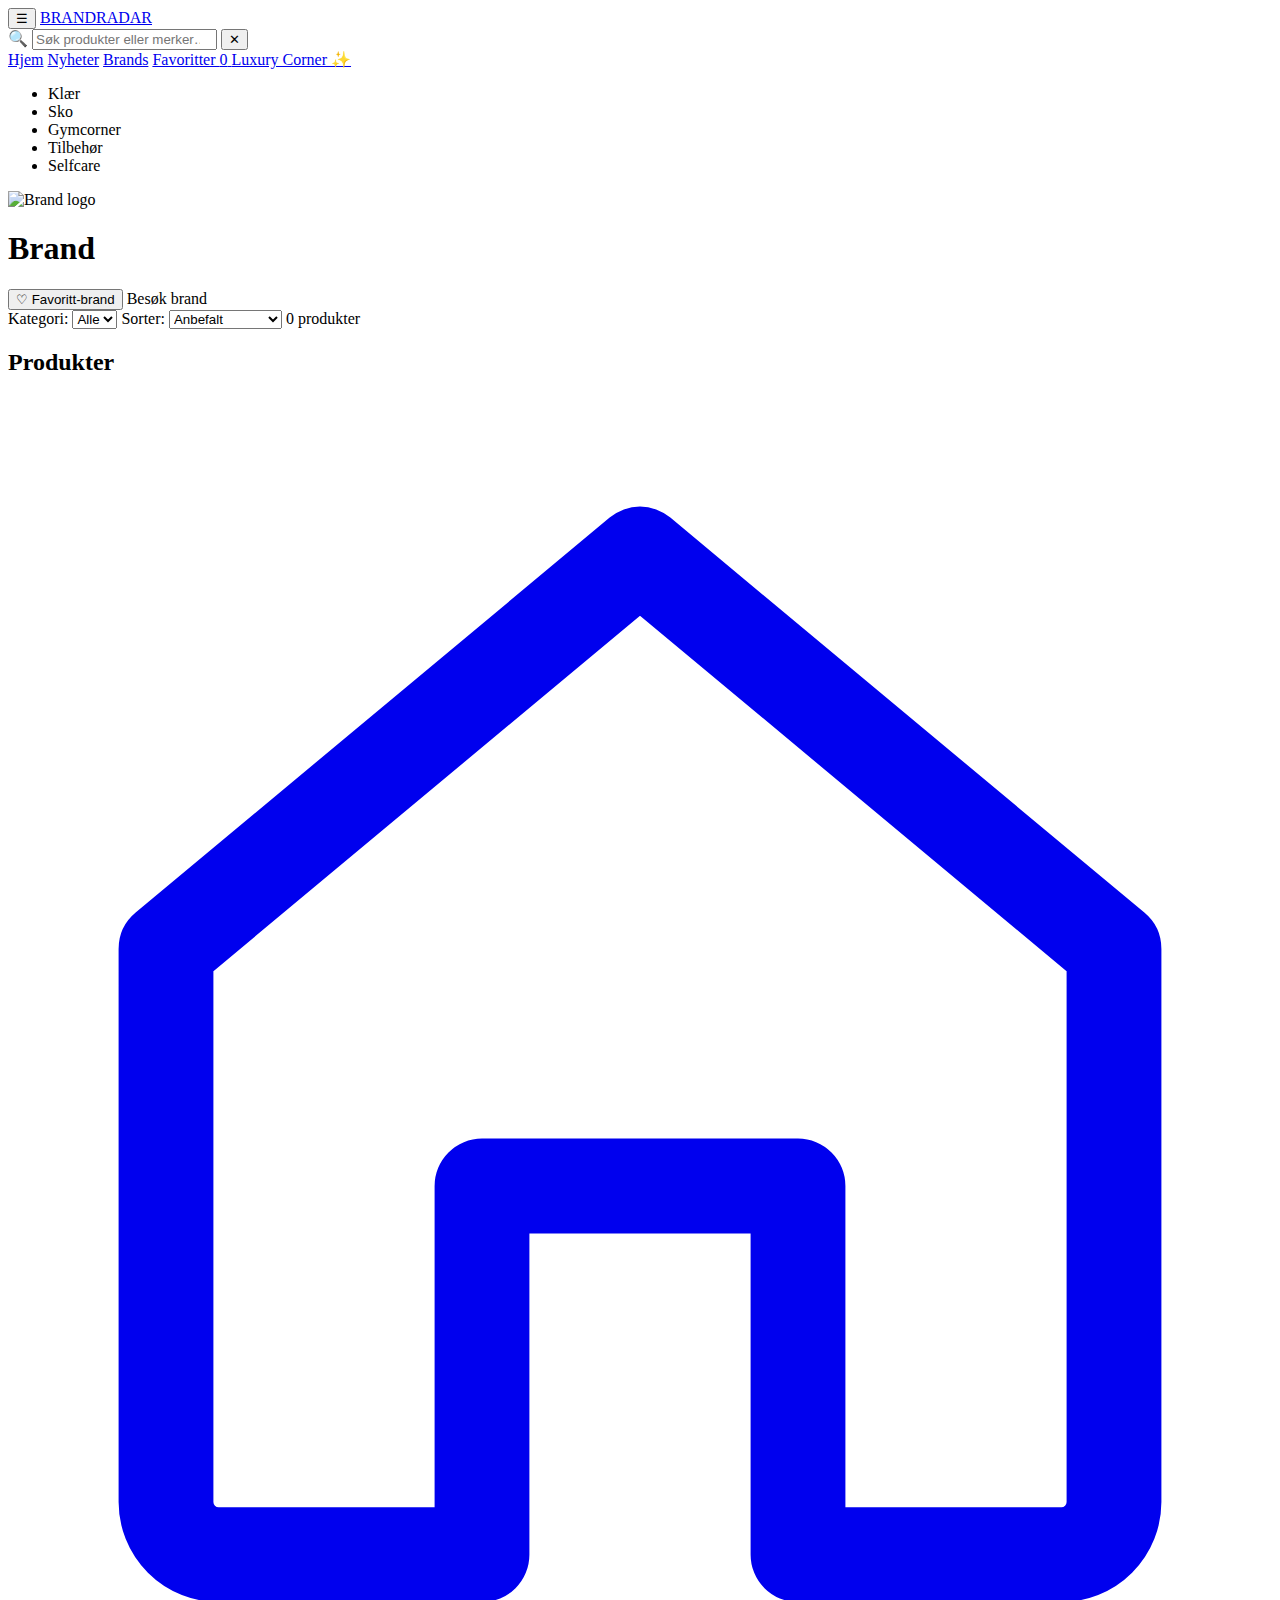
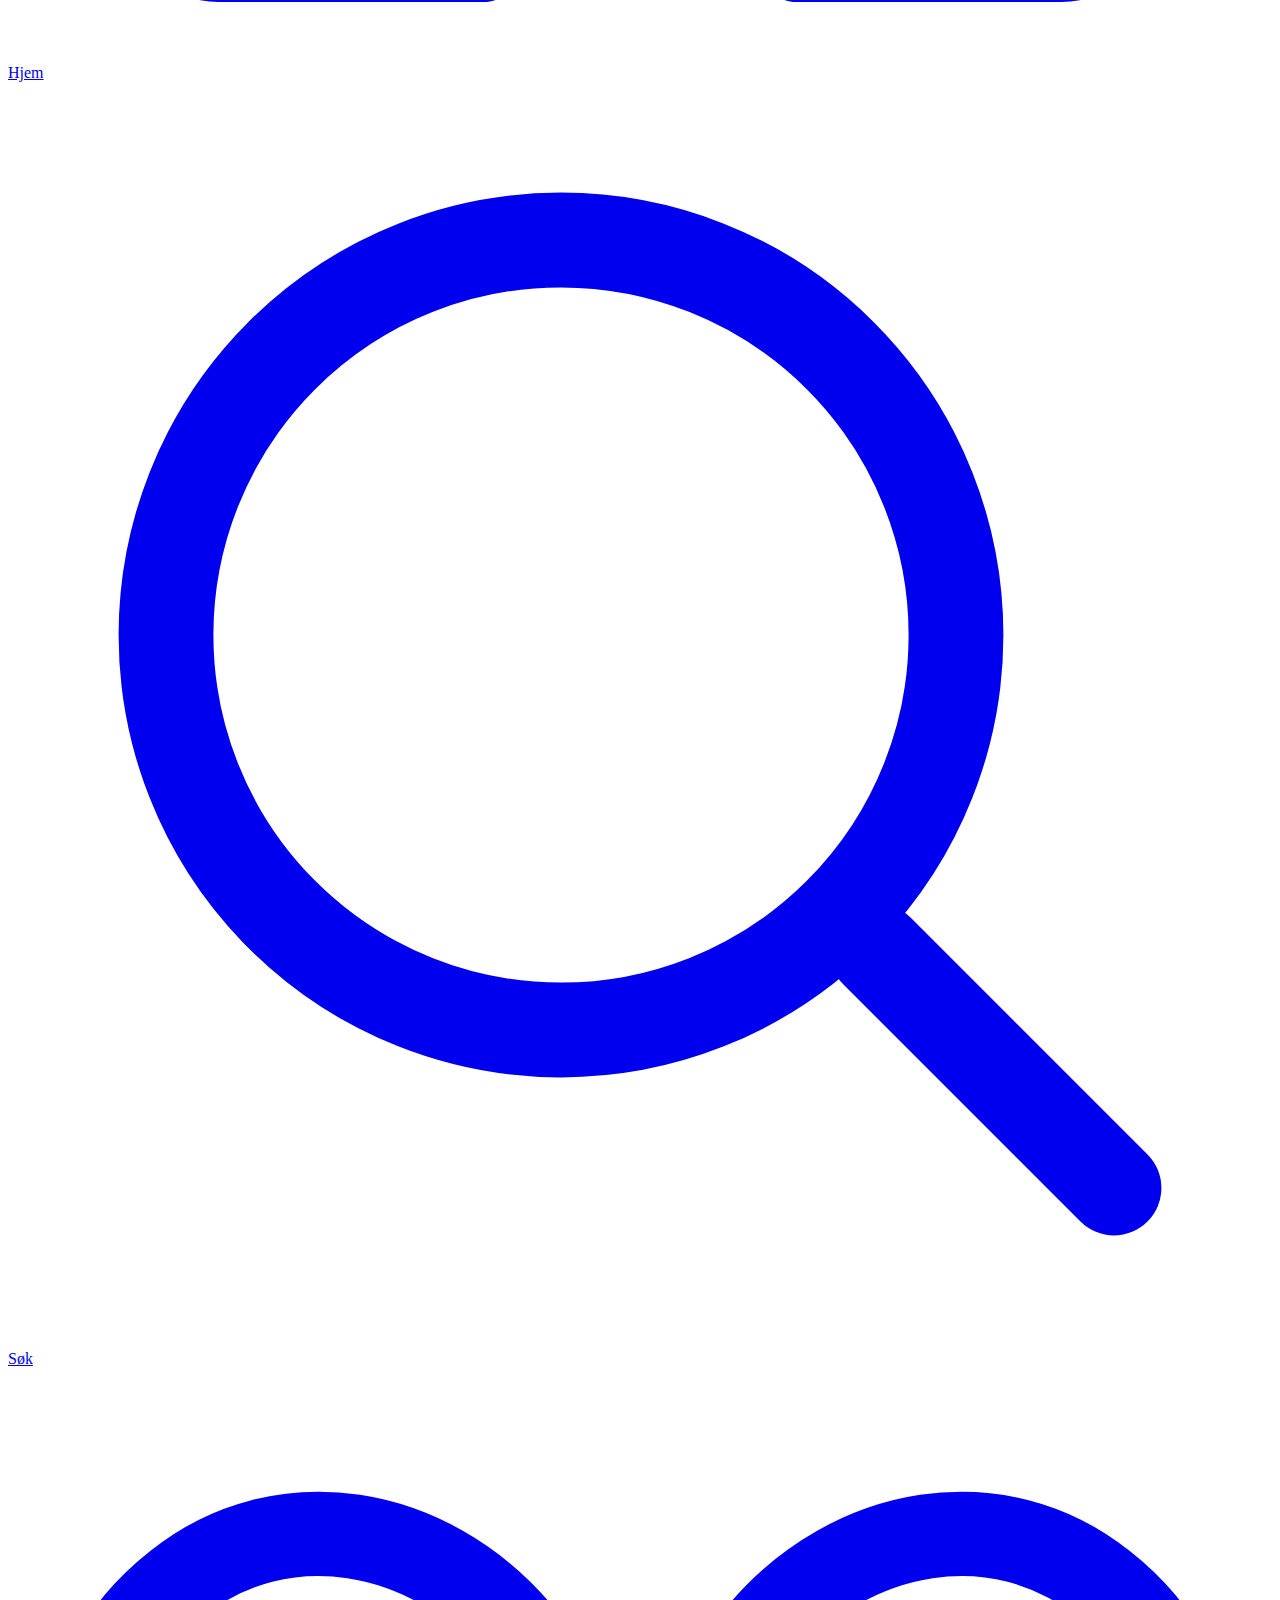
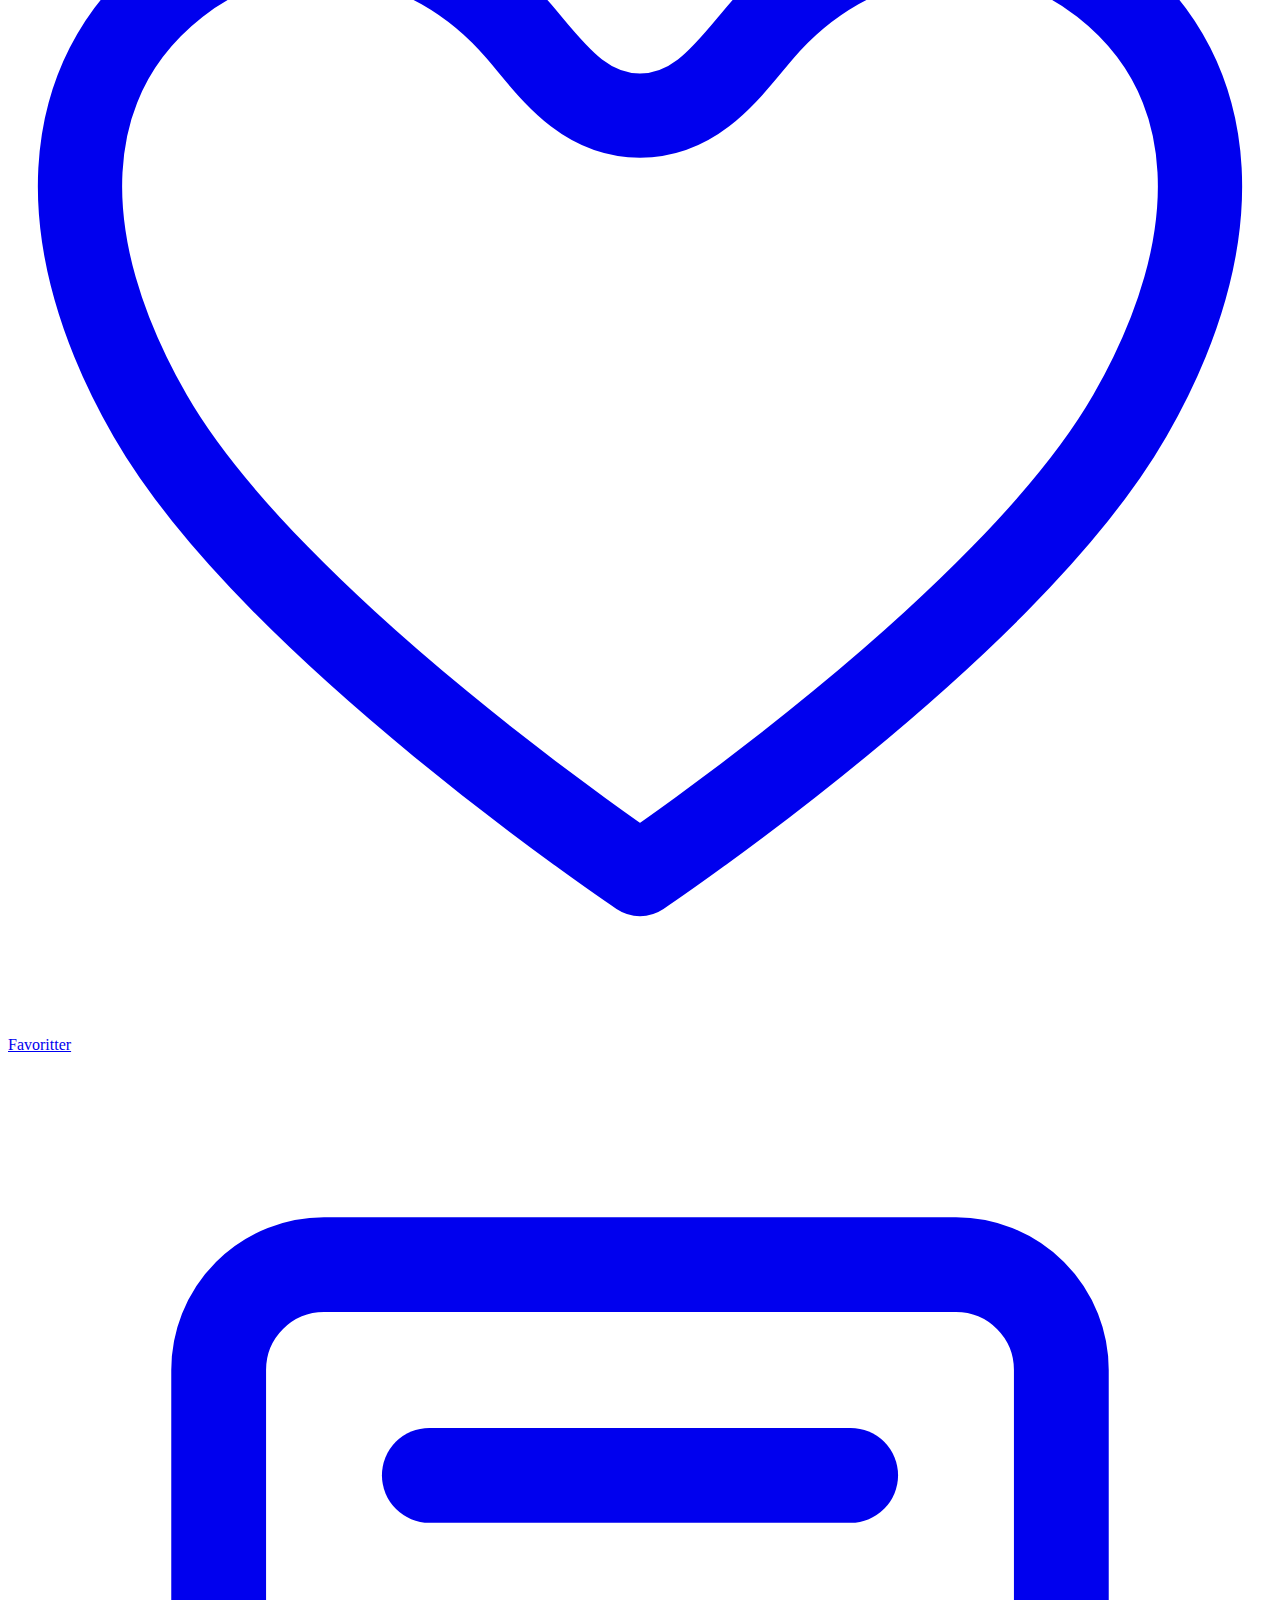
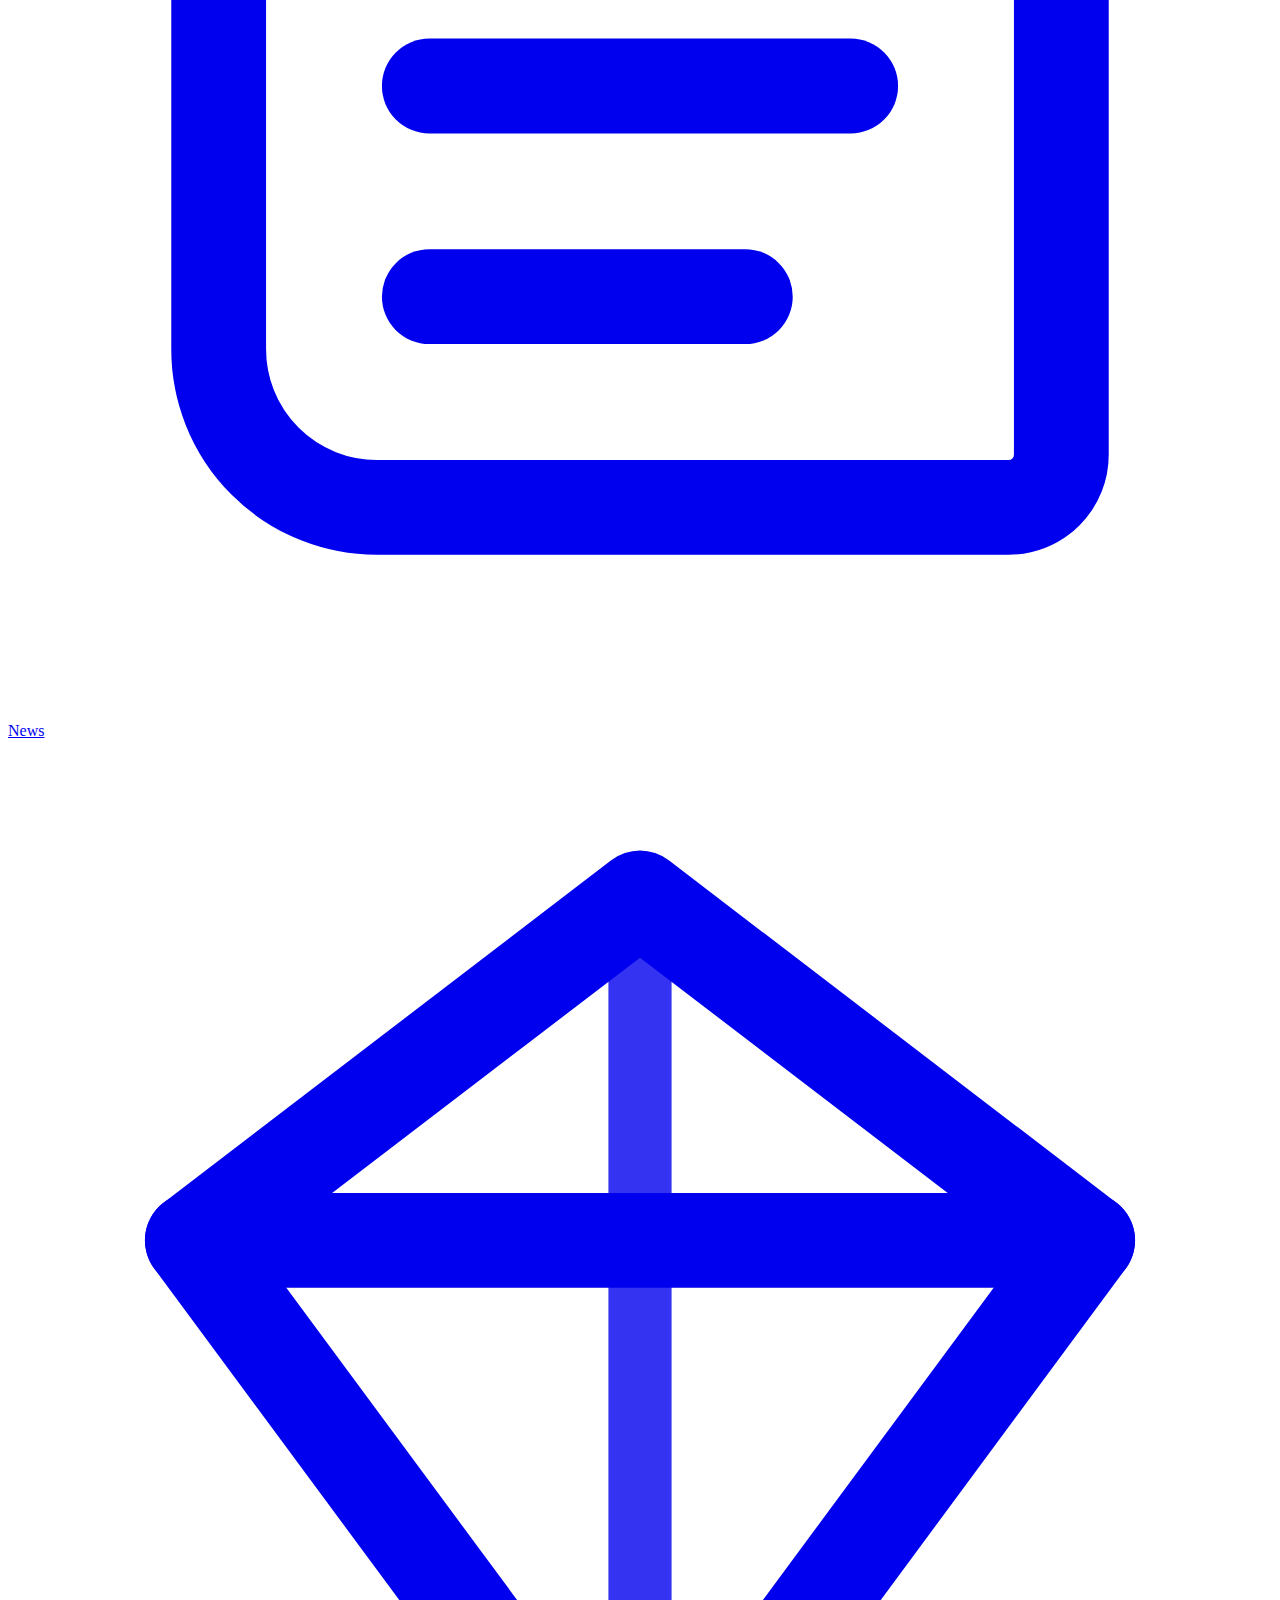
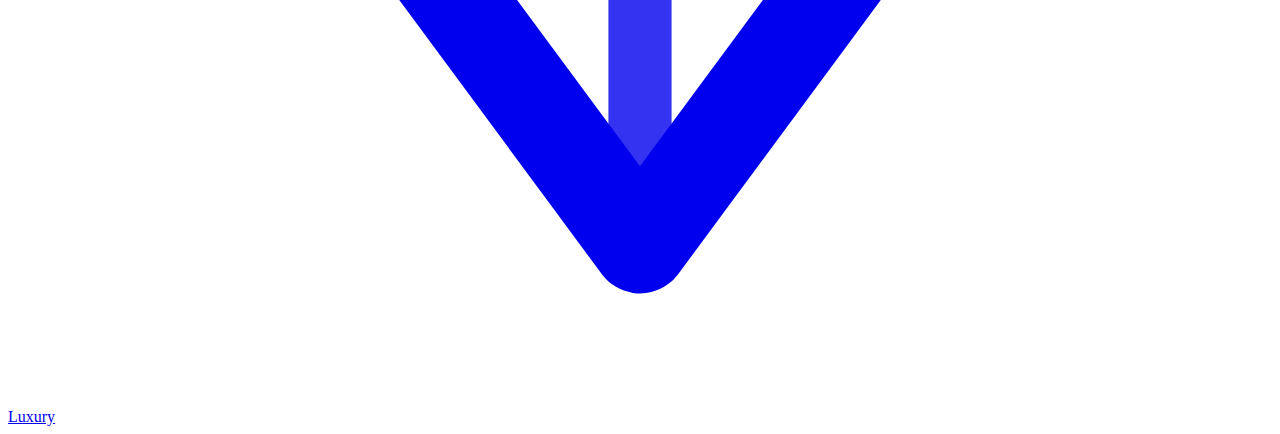
<file: brand-page.html>
<!DOCTYPE html>
<html lang="no">
<head>
  <meta charset="UTF-8">
  <meta name="viewport" content="width=device-width, initial-scale=1.0">
  <title id="page-title">Brand – BrandRadar</title>
  <link rel="stylesheet" href="style.css">
  <link rel="stylesheet" href="assets/css/responsive/mobile.css">


</head>

<body>

<header class="main-header">
  <div class="nav-container">
    <button class="mobile-menu-btn" type="button" aria-label="Åpne meny" aria-controls="mobileDrawer" aria-expanded="false">
  ☰
</button>

    <a href="index.html" class="logo">BRANDRADAR</a>

    <div class="search-box" id="site-search">
  <span class="search-icon" aria-hidden="true">🔍</span>

  <input
    id="search-input"
    type="search"
    placeholder="Søk produkter eller merker…"
    autocomplete="off"
    spellcheck="false"
    aria-label="Søk"
  />

  <button class="search-clear" type="button" aria-label="Tøm søk">✕</button>

  <div class="search-dropdown" id="search-dropdown" hidden>
    <div class="search-section" data-section="products">
      <p class="search-section-title">Produkter</p>
      <div class="search-results" id="search-results-products"></div>
    </div>

    <div class="search-section" data-section="brands">
      <p class="search-section-title">Brands</p>
      <div class="search-results" id="search-results-brands"></div>
    </div>
  </div>
</div>


     <!-- Toppmeny -->
   <nav class="top-links">
  <a href="index.html">Hjem</a>
  <a href="news.html">Nyheter</a>
  <a href="brands.html">Brands</a>
  <a href="favoritter.html" class="favorites-link">
  Favoritter <span id="favorites-count">0</span>
</a>
     <a href="luxury.html" class="luxury-link">Luxury Corner ✨</a>
</nav>
  </div>

  <ul class="category-bar">
    <li class="category-item" data-category="Clothing">Klær</li>
    <li class="category-item" data-category="Shoes">Sko</li>
    <li class="category-item" data-category="Gymcorner">Gymcorner</li>
    <li class="category-item" data-category="Accessories">Tilbehør</li>
    <li class="category-item" data-category="Selfcare">Selfcare</li>
  </ul>
</header>

  <div class="mobile-overlay" id="mobileOverlay" hidden></div>

<nav class="mobile-drawer" id="mobileDrawer" aria-label="Mobilmeny" hidden>
  <div class="mobile-drawer-header">
    <p class="mobile-drawer-title">Meny</p>
    <button class="mobile-drawer-close" type="button" aria-label="Lukk meny">✕</button>
  </div>

  <div class="mobile-drawer-section">
    <a href="index.html">Hjem</a>
    <a href="news.html">Nyheter</a>
    <a href="brands.html">Brands</a>
    <a href="favoritter.html">Favoritter</a>
    <a href="luxury.html">Luxury Corner ✨</a>
  </div>

  <div class="mobile-drawer-section">
    <p class="mobile-drawer-subtitle">Kategorier</p>
    <a href="category.html?category=Clothing">Klær</a>
    <a href="category.html?category=Shoes">Sko</a>
    <a href="category.html?category=Gymcorner">Gymcorner</a>
    <a href="category.html?category=Accessories">Tilbehør</a>
    <a href="category.html?category=Selfcare">Selfcare</a>
  </div>
</nav>


<nav class="mega-menu"></nav>

<!-- ✅ Brand Info – eneste hero seksjon som skal være her -->
<section class="brand-info-card">
  <div class="brand-info-left">
    <img id="brand-logo" alt="Brand logo">
  </div>

  <div class="brand-info-right">
    <h1 id="brand-title">Brand</h1>
    <p id="brand-description"></p>

    <div class="brand-buttons">
      <button id="favorite-brand-btn" class="brand-btn-outline">♡ Favoritt-brand</button>
      <a id="brand-site-btn" class="brand-btn" target="_blank">Besøk brand</a>
    </div>
  </div>
</section>

<!-- ✅ Filter + Sort Bar -->
<div class="brand-filter-bar">
  <label>Kategori:</label>
  <select id="category-filter">
    <option value="all">Alle</option>
  </select>

  <label>Sorter:</label>
  <select id="sort-select">
    <option value="featured">Anbefalt</option>
    <option value="price-asc">Pris: lav → høy</option>
    <option value="price-desc">Pris: høy → lav</option>
    <option value="rating-desc">Best vurdert</option>
  </select>

  <span class="result-count">0 produkter</span>
</div>

<!-- ✅ Produkt Grid -->
<section class="category-products">
  <h2>Produkter</h2>
  <div class="product-grid"></div>
  <p class="empty-message" style="display:none;">Ingen produkter funnet</p>
</section>

<script src="offers-engine.js"></script>
<script src="favorites-core.js"></script>
<script src="script-favorites.js"></script>
<script src="script.js"></script>
<script src="search.js"></script>
<script src="brand-page.js"></script>

<nav class="m-bottom-nav" aria-label="Bunnmeny">
  <a class="m-nav-item" href="index.html" data-route="index" aria-label="Hjem">
    <svg class="m-ico" viewBox="0 0 24 24" fill="none" aria-hidden="true">
      <path d="M3 10.5L12 3l9 7.5V21a1 1 0 0 1-1 1h-5v-7H9v7H4a1 1 0 0 1-1-1V10.5Z" stroke="currentColor" stroke-width="1.8" stroke-linejoin="round"/>
    </svg>
    <span class="m-txt">Hjem</span>
  </a>

  <a class="m-nav-item" href="search-mobile.html" data-route="search" aria-label="Søk">
    <svg class="m-ico" viewBox="0 0 24 24" fill="none" aria-hidden="true">
      <path d="M10.5 18a7.5 7.5 0 1 1 0-15 7.5 7.5 0 0 1 0 15Z" stroke="currentColor" stroke-width="1.8"/>
      <path d="M16.5 16.5 21 21" stroke="currentColor" stroke-width="1.8" stroke-linecap="round"/>
    </svg>
    <span class="m-txt">Søk</span>
  </a>

  <a class="m-nav-item" href="favoritter.html" data-route="favoritter" aria-label="Favoritter">
    <svg class="m-ico" viewBox="0 0 24 24" fill="none" aria-hidden="true">
      <path d="M12 21s-7-4.7-9.3-8.7C.8 9 .9 5.9 3.2 4.1 5.2 2.5 8 3 9.7 5c.6.7 1.2 1.6 2.3 1.6S13.7 5.7 14.3 5C16 3 18.8 2.5 20.8 4.1c2.3 1.8 2.4 4.9.5 8.2C19 16.3 12 21 12 21Z"
            stroke="currentColor" stroke-width="1.6" stroke-linejoin="round"/>
    </svg>
    <span class="m-txt">Favoritter</span>
  </a>

  <a class="m-nav-item" href="news.html" data-route="news" aria-label="Nyheter">
  <svg class="m-ico" viewBox="0 0 24 24" fill="none" aria-hidden="true">
    <path d="M6 4h12a2 2 0 0 1 2 2v13a1 1 0 0 1-1 1H7a3 3 0 0 1-3-3V6a2 2 0 0 1 2-2Z" stroke="currentColor" stroke-width="1.8" stroke-linejoin="round"/>
    <path d="M8 8h8" stroke="currentColor" stroke-width="1.8" stroke-linecap="round"/>
    <path d="M8 12h8" stroke="currentColor" stroke-width="1.8" stroke-linecap="round"/>
    <path d="M8 16h6" stroke="currentColor" stroke-width="1.8" stroke-linecap="round"/>
  </svg>
  <span class="m-txt">News</span>
</a>

  <a class="m-nav-item m-lux" href="luxury.html" data-route="luxury" aria-label="Luxury">
    <svg class="m-ico" viewBox="0 0 24 24" fill="none" aria-hidden="true">
      <path d="M12 3 3.5 9.5 12 21 20.5 9.5 12 3Z" stroke="currentColor" stroke-width="1.8" stroke-linejoin="round"/>
      <path d="M3.5 9.5h17" stroke="currentColor" stroke-width="1.8" stroke-linecap="round"/>
      <path d="M12 3v18" stroke="currentColor" stroke-width="1.2" opacity=".8" stroke-linecap="round"/>
    </svg>
    <span class="m-txt">Luxury</span>
  </a>
</nav>

</body>
</html>
</file>
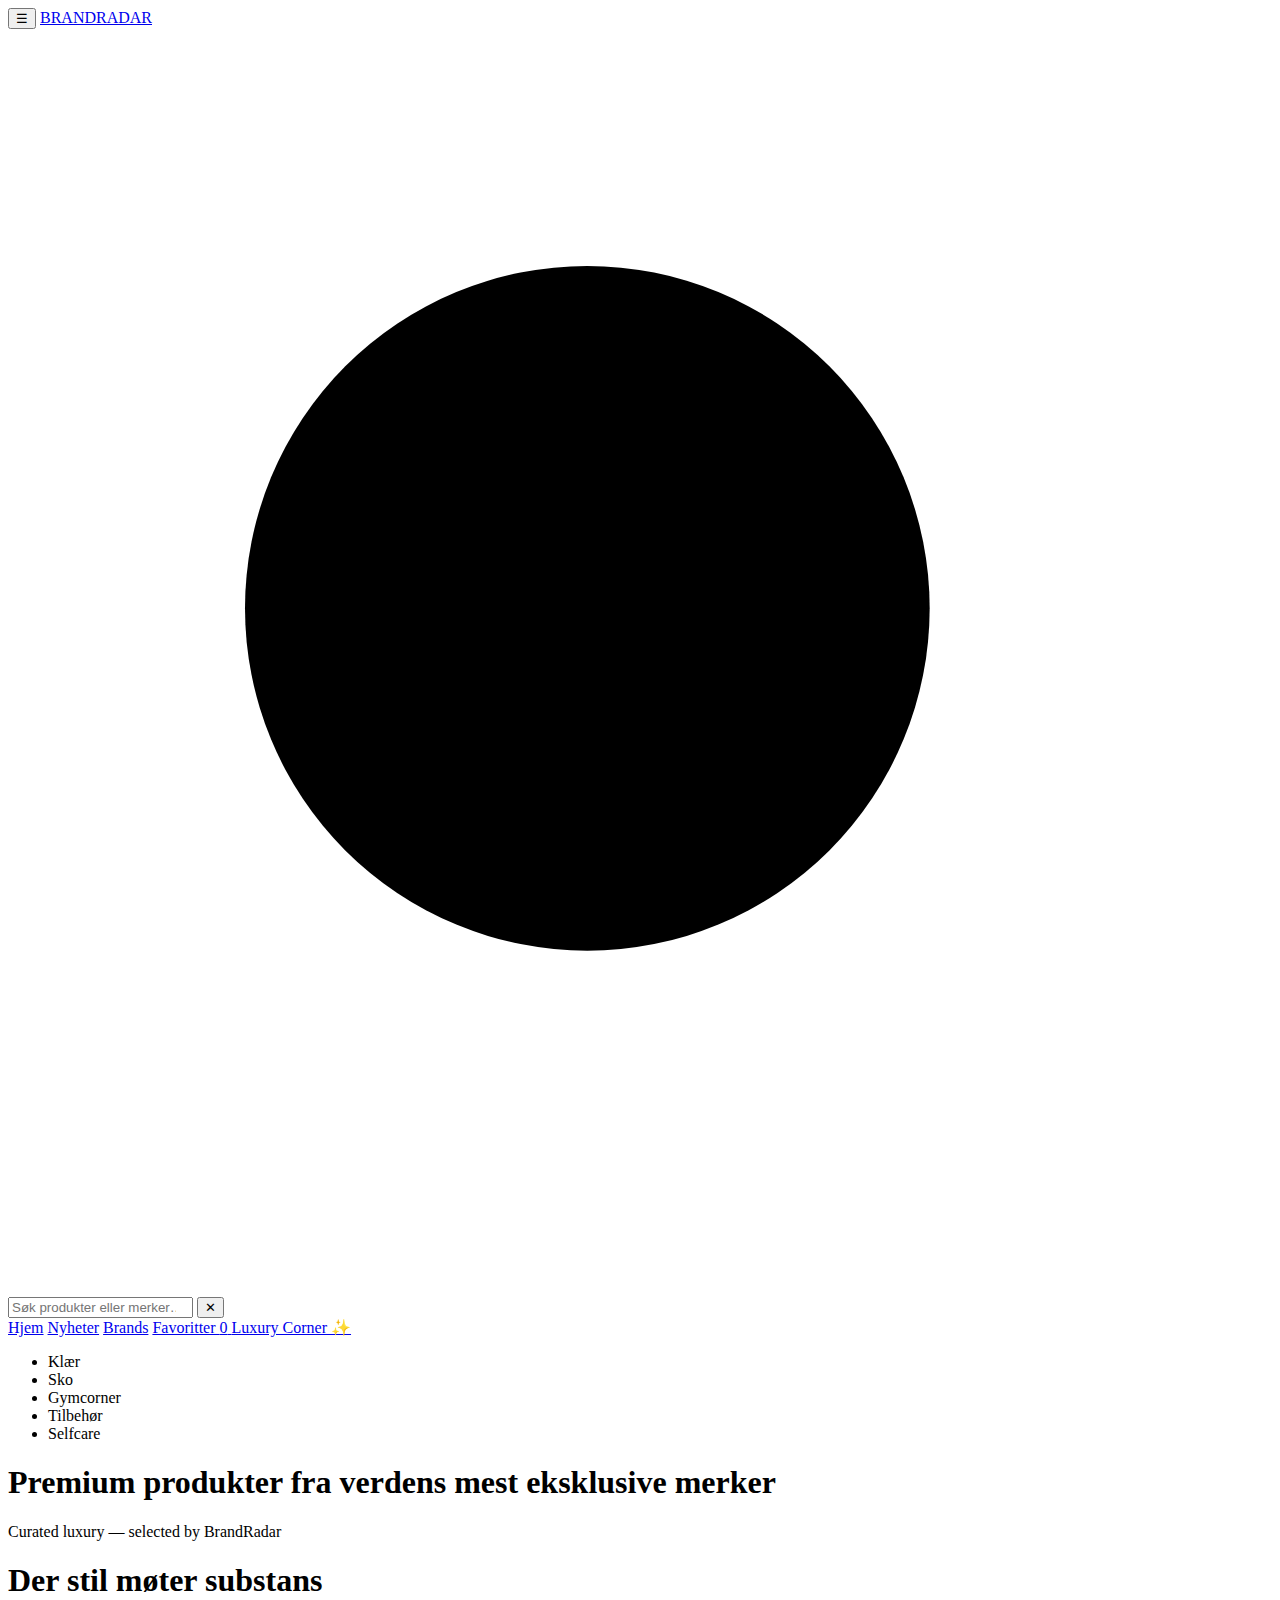
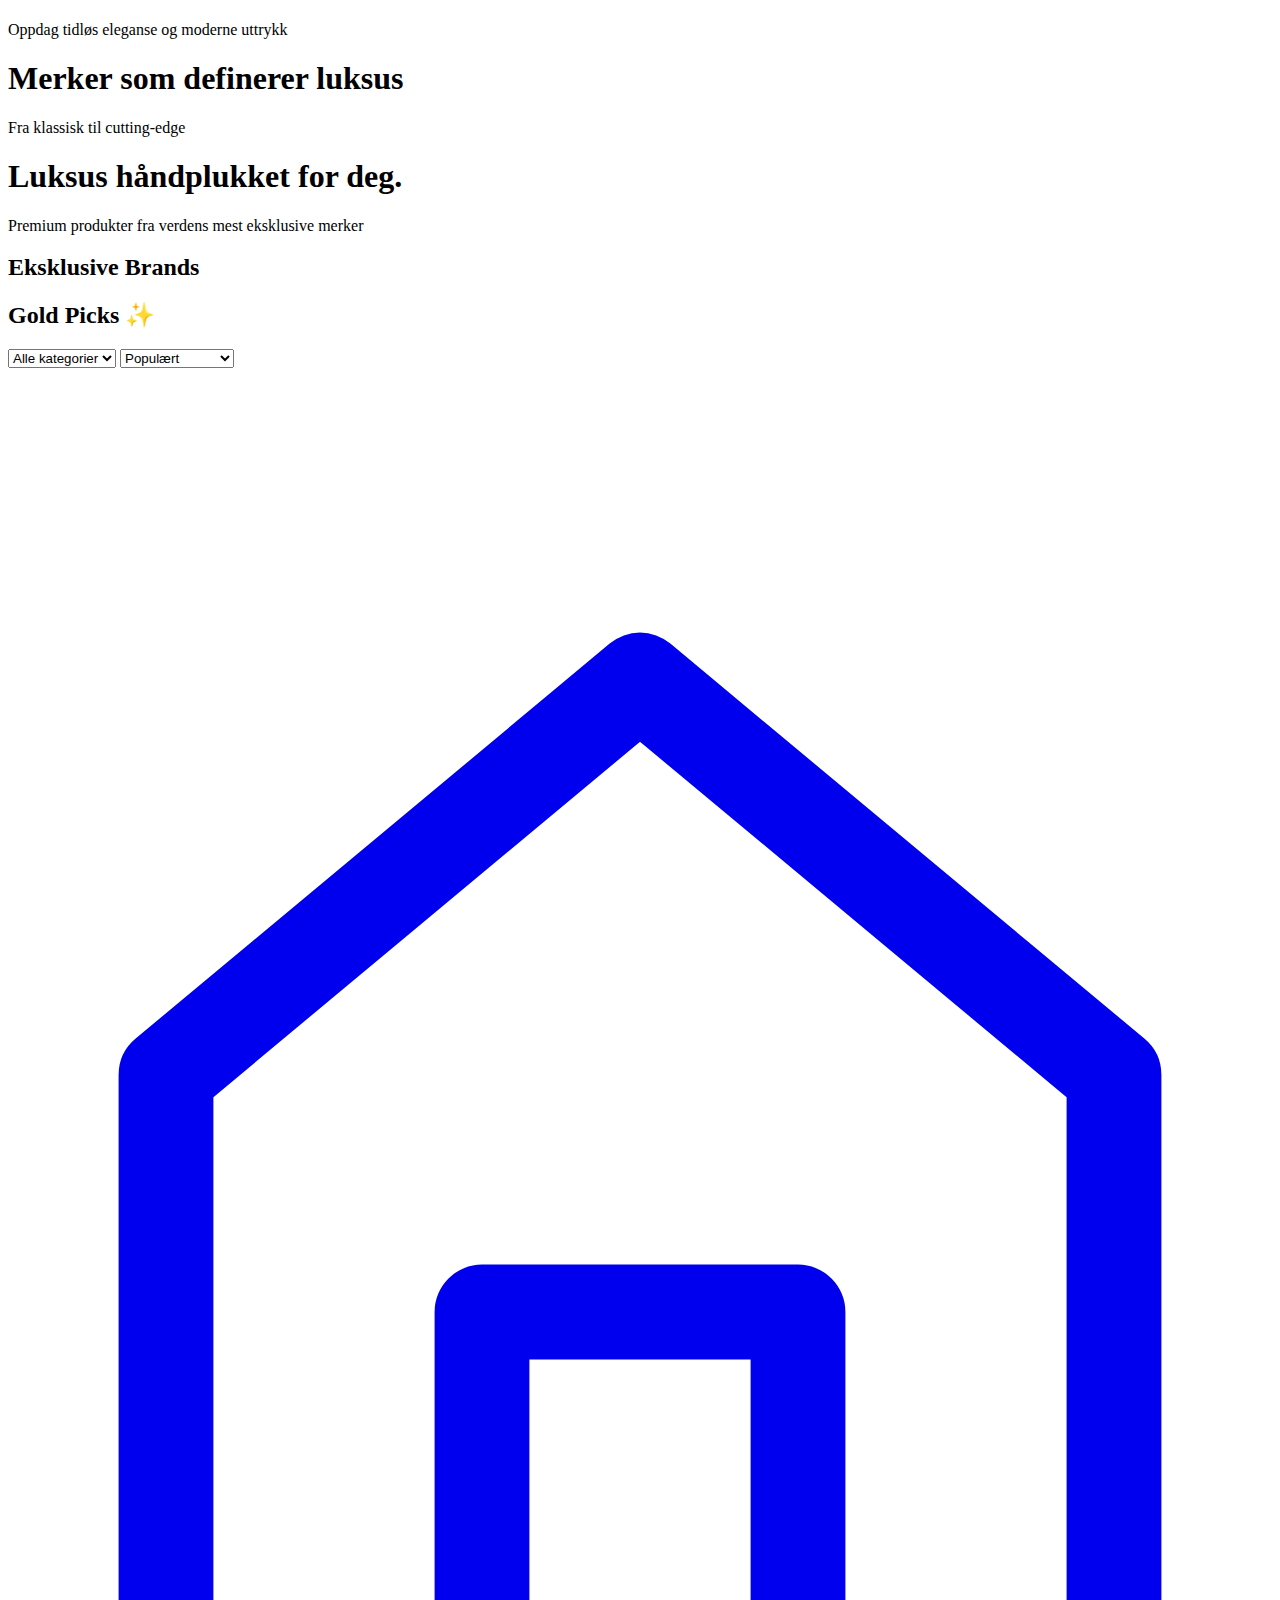
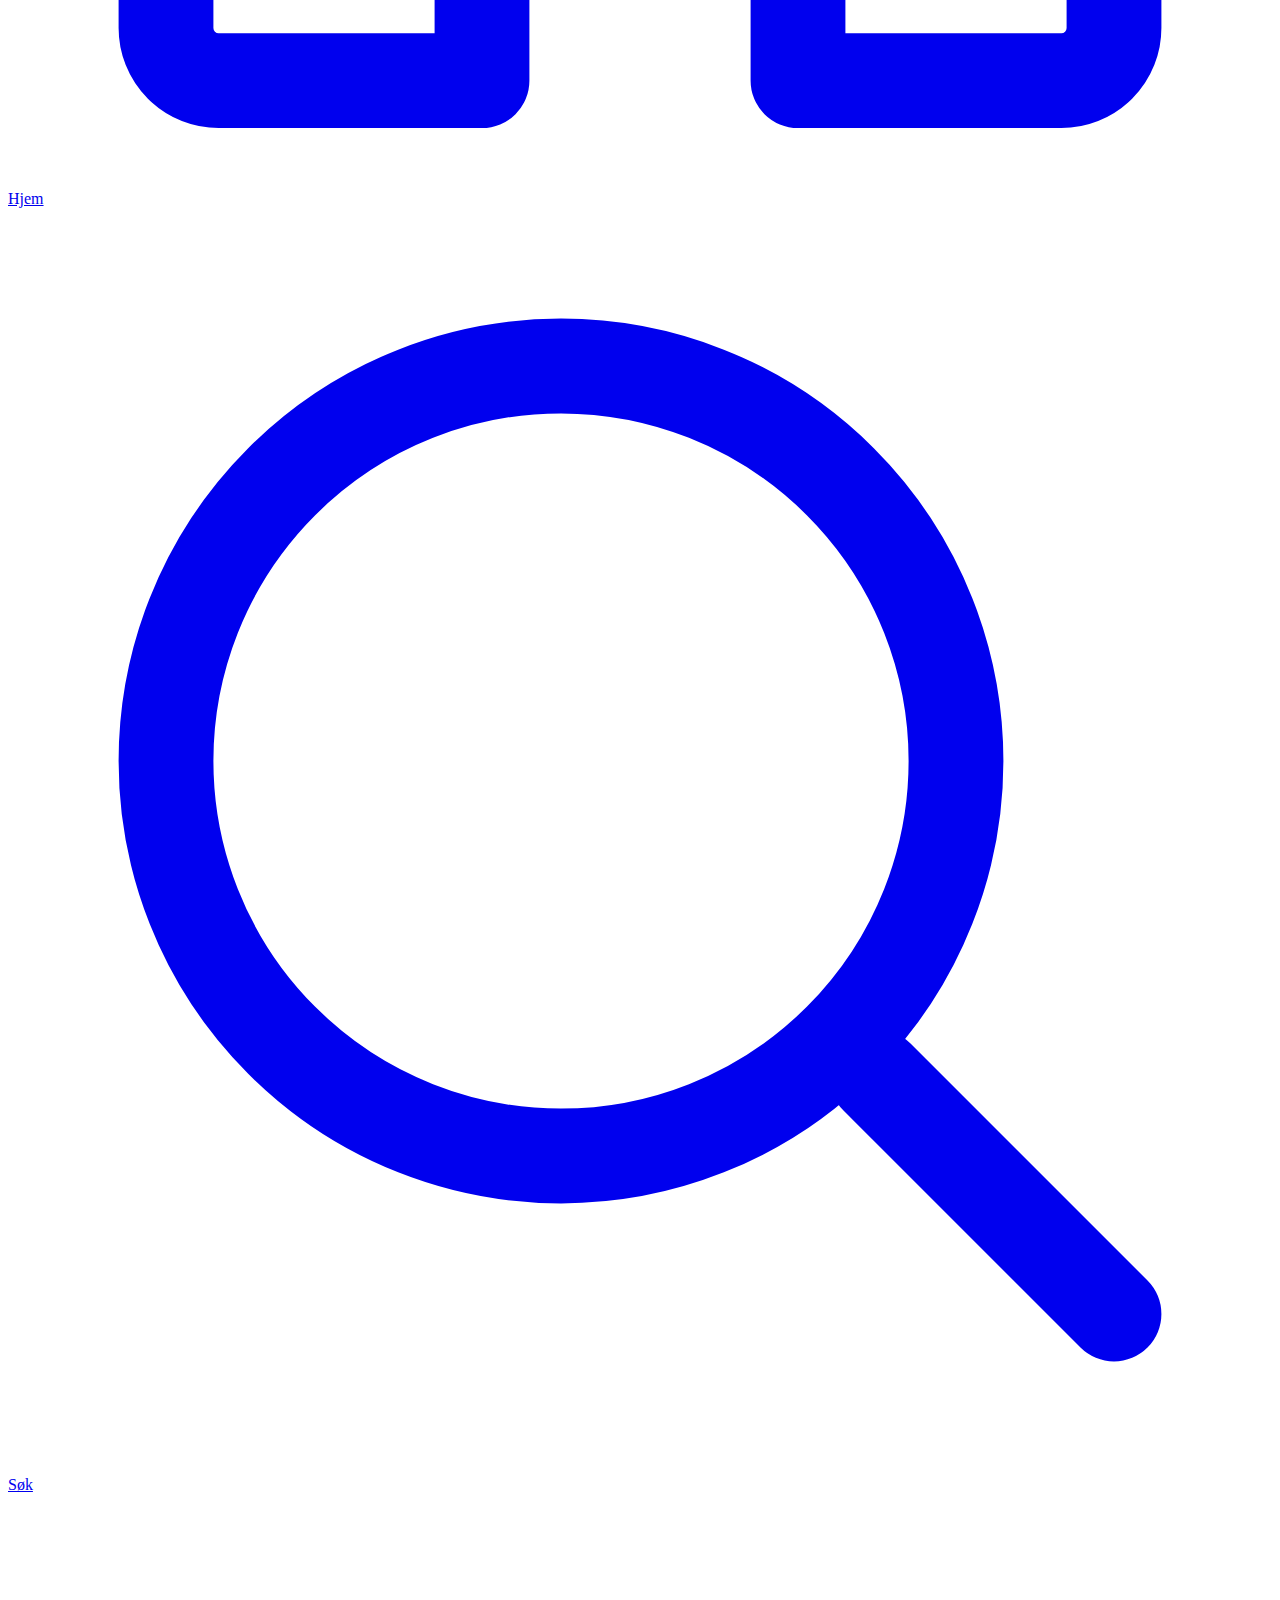
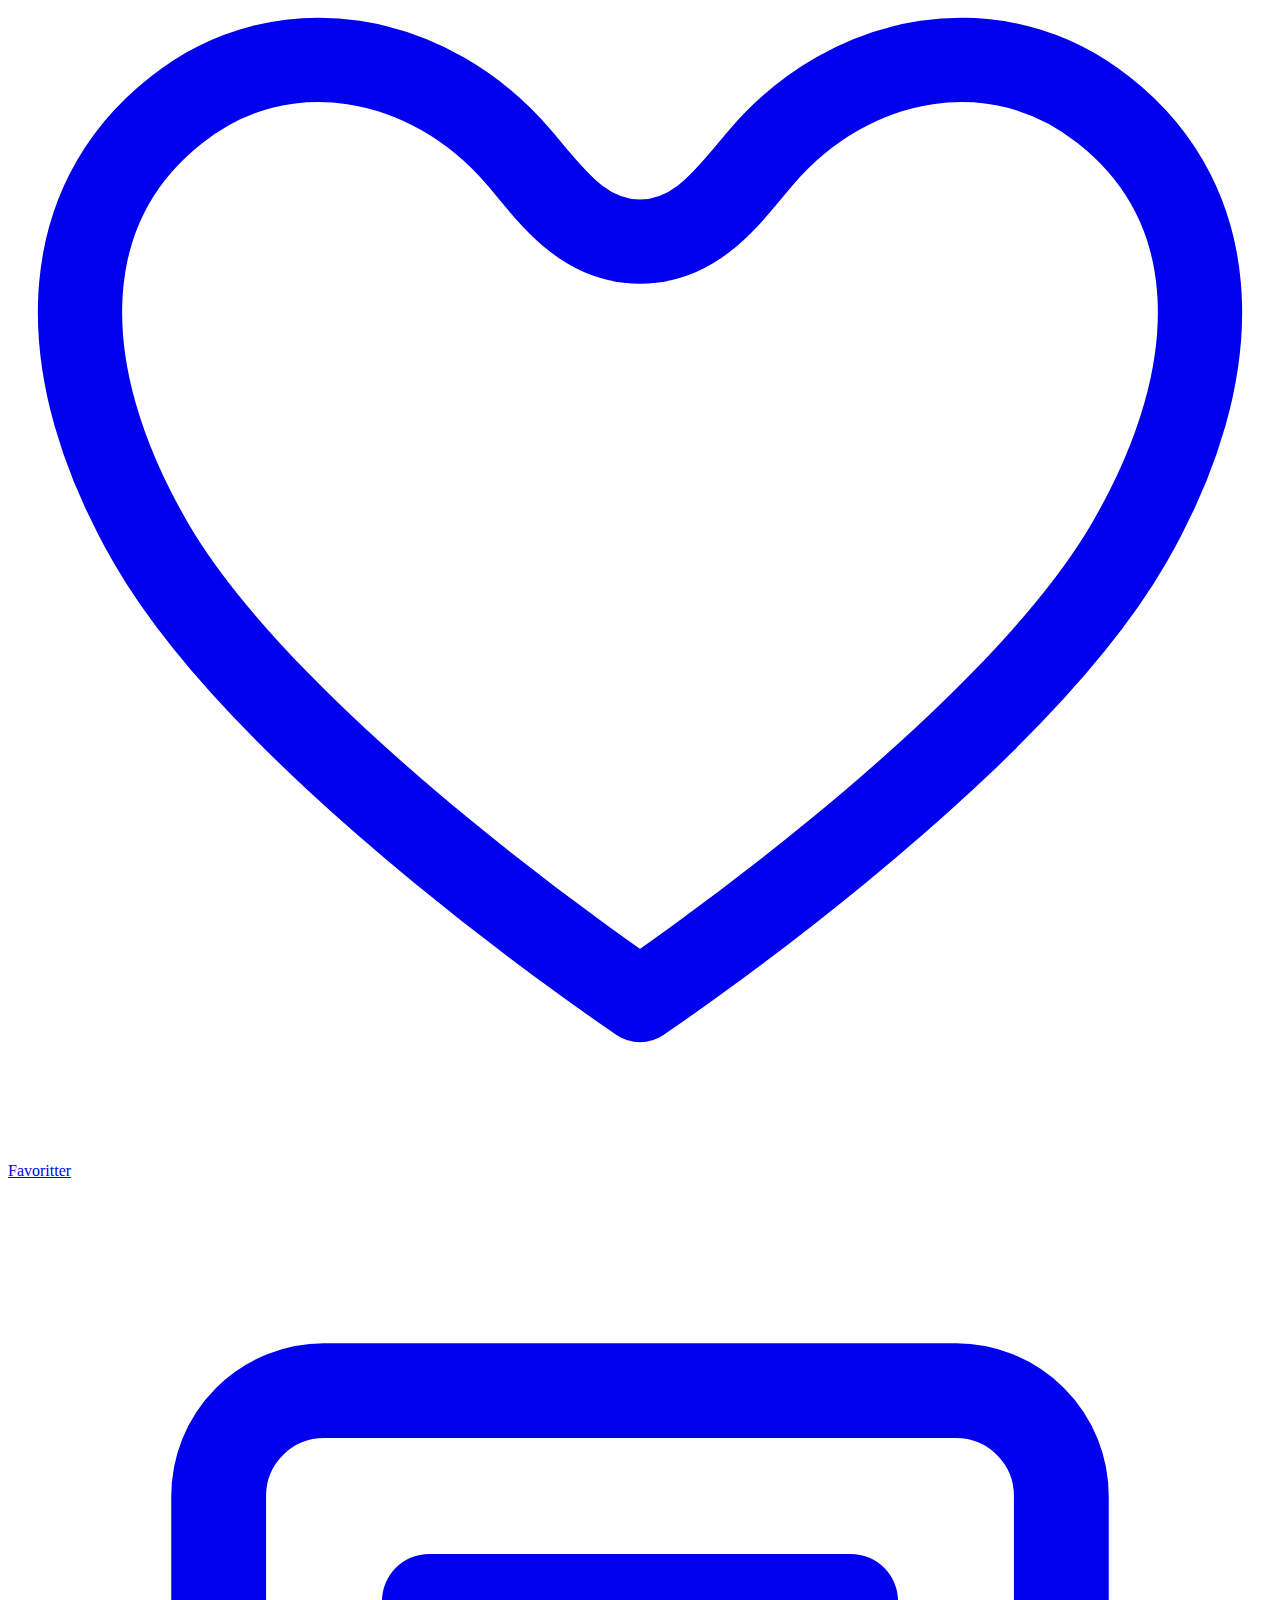
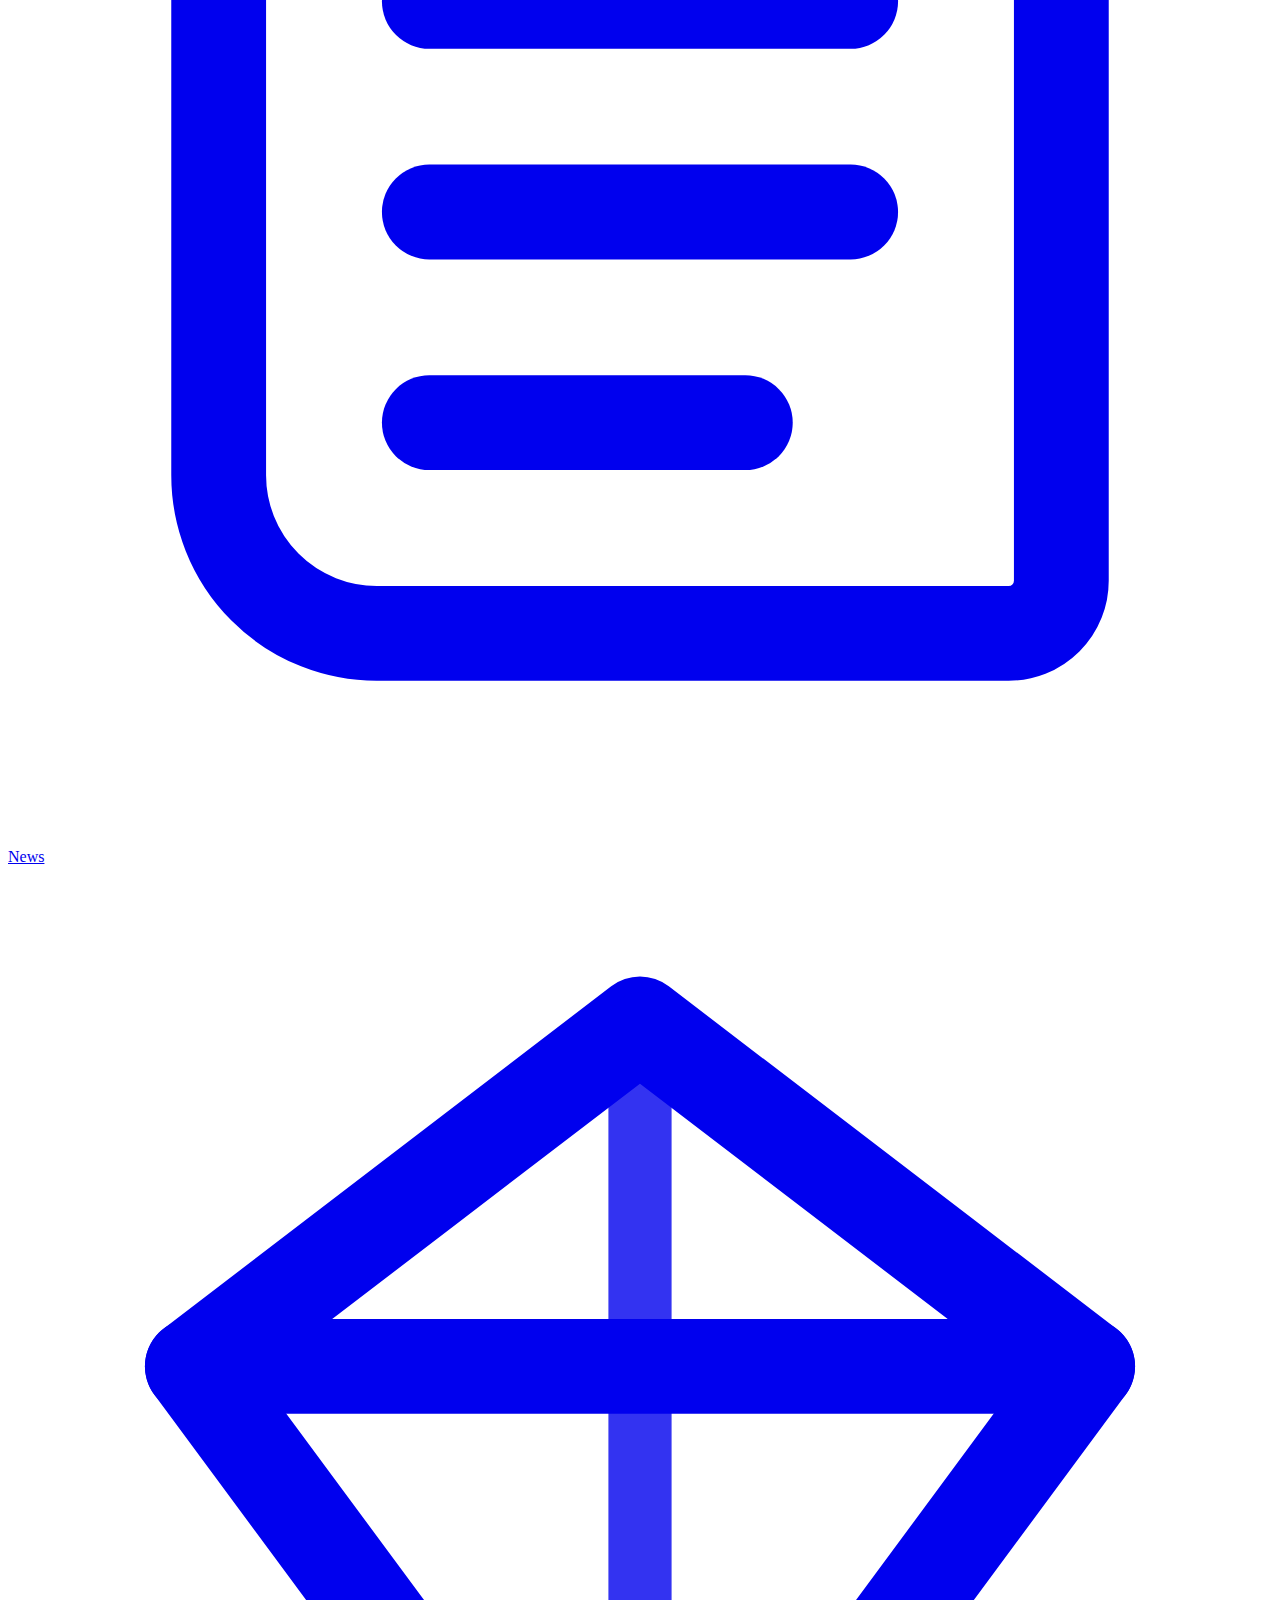
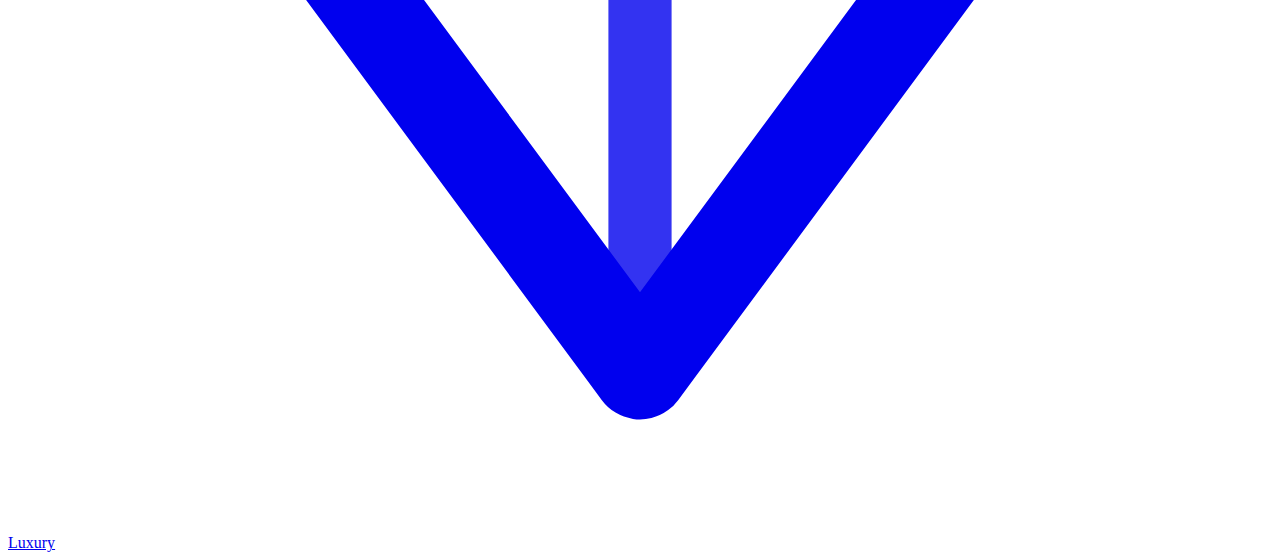
<file: luxury.html>
<!DOCTYPE html>
<html lang="no">
<head>
  <meta charset="UTF-8" />
  <meta name="viewport" content="width=device-width, initial-scale=1.0" />
  <title>Luxury Corner | BrandRadar</title>
  <link rel="stylesheet" href="style.css" />
  <link rel="stylesheet" href="assets/css/responsive/mobile.css">


</head>
<body>
  

<header class="main-header">
  <div class="nav-container">
<button class="mobile-menu-btn" type="button" aria-label="Åpne meny" aria-controls="mobileDrawer" aria-expanded="false">
  ☰
</button>

    <a href="index.html" class="logo">BRANDRADAR</a>

    <div class="search-box" id="site-search">
  <span class="search-icon" aria-hidden="true">
  <svg viewBox="0 0 24 24" class="search-icon-svg" focusable="false">
    <circle cx="11" cy="11" r="6.5"></circle>
    <path d="M16 16L21 21"></path>
  </svg>
</span>

  <input
    id="search-input"
    type="search"
    placeholder="Søk produkter eller merker…"
    autocomplete="off"
    spellcheck="false"
    aria-label="Søk"
  />

  <button class="search-clear" type="button" aria-label="Tøm søk">✕</button>

  <div class="search-dropdown" id="search-dropdown" hidden>
    <div class="search-section" data-section="products">
      <p class="search-section-title">Produkter</p>
      <div class="search-results" id="search-results-products"></div>
    </div>

    <div class="search-section" data-section="brands">
      <p class="search-section-title">Brands</p>
      <div class="search-results" id="search-results-brands"></div>
    </div>
  </div>
</div>


  

    <!-- Toppmeny -->
    <nav class="top-links">
      <a href="index.html">Hjem</a>
      <a href="news.html">Nyheter</a>
      <a href="brands.html">Brands</a>
      <a href="favoritter.html" class="favorites-link">
  Favoritter <span id="favorites-count">0</span>
</a>
      <a href="luxury.html" class="luxury-link">Luxury Corner ✨</a>
    </nav>

  </div>

  <!-- 🔽 Kategorimenylinje -->
  <ul class="category-bar">
    <li class="category-item" data-category="Clothing">Klær</li>
    <li class="category-item" data-category="Shoes">Sko</li>
    <li class="category-item" data-category="Gymcorner">Gymcorner</li>
    <li class="category-item" data-category="Accessories">Tilbehør</li>
    <li class="category-item" data-category="Selfcare">Selfcare</li>
  </ul>
</header>

  <div class="mobile-overlay" id="mobileOverlay" hidden></div>

<nav class="mobile-drawer" id="mobileDrawer" aria-label="Mobilmeny" hidden>
  <div class="mobile-drawer-header">
    <p class="mobile-drawer-title">Meny</p>
    <button class="mobile-drawer-close" type="button" aria-label="Lukk meny">✕</button>
  </div>

  <div class="mobile-drawer-section">
    <a href="index.html">Hjem</a>
    <a href="news.html">Nyheter</a>
    <a href="brands.html">Brands</a>
    <a href="favoritter.html">Favoritter</a>
    <a href="luxury.html">Luxury Corner ✨</a>
  </div>

  <div class="mobile-drawer-section">
    <p class="mobile-drawer-subtitle">Kategorier</p>
    <a href="category.html?category=Clothing">Klær</a>
    <a href="category.html?category=Shoes">Sko</a>
    <a href="category.html?category=Gymcorner">Gymcorner</a>
    <a href="category.html?category=Accessories">Tilbehør</a>
    <a href="category.html?category=Selfcare">Selfcare</a>
  </div>
</nav>

  <nav class="mega-menu"></nav>

  <!-- =========================================
     💎 Luxury Hero Banner (fade variant)
========================================= -->
<section class="luxury-hero-banner">
  <div class="hero-slide active" style="background-image: url('https://images.unsplash.com/photo-1522312346375-d1a52e2b99b3?auto=format&fit=crop&w=1600&q=80');">
    <div class="hero-content">
      <h1 class="hero-title">Premium produkter fra verdens mest eksklusive merker</h1>
      <p class="hero-subtitle">Curated luxury — selected by BrandRadar</p>
    </div>
  </div>

  <div class="hero-slide" style="background-image: url('https://images.unsplash.com/photo-1503341455253-b2e723bb3dbb?auto=format&fit=crop&w=1600&q=80');">
    <div class="hero-content">
      <h1 class="hero-title">Der stil møter substans</h1>
      <p class="hero-subtitle">Oppdag tidløs eleganse og moderne uttrykk</p>
    </div>
  </div>

  <div class="hero-slide" style="background-image: url('https://images.unsplash.com/photo-1536184071535-78906f7172c4?auto=format&fit=crop&w=1600&q=80');">
    <div class="hero-content">
      <h1 class="hero-title">Merker som definerer luksus</h1>
      <p class="hero-subtitle">Fra klassisk til cutting-edge</p>
    </div>
  </div>
</section>

<!-- ============================= -->
<!-- 🏆 HERO-SEKSJON -->
<!-- ============================= -->
<main class="luxury-page">

  <section class="luxury-hero">
    <h1>Luksus håndplukket for deg.</h1>
    <p>Premium produkter fra verdens mest eksklusive merker</p>
  </section>


  <!-- ============================= -->
  <!-- 🌟 Eksklusive Brands -->
  <!-- ============================= -->
  <section class="luxury-section">
    <h2>Eksklusive Brands</h2>
    <div class="brand-grid" id="luxuryBrandGrid"></div>
  </section>


  <!-- ============================= -->
  <!-- ✨ Gold Picks -->
  <!-- ============================= -->
  <section class="luxury-section" id="goldPickSection">
    <h2>Gold Picks ✨</h2>
    <div class="luxury-product-grid" id="luxuryGoldPickGrid"></div>
  </section>


  <!-- ============================= -->
  <!-- 🛍 Premium Produkter -->
  <!-- ============================= -->
  <section class="luxury-section">

    <!-- ✅ Filterbar -->
    <div class="luxury-filter-bar">
      <select id="filterCategory">
        <option value="all">Alle kategorier</option>
        <option value="bag">Vesker</option>
        <option value="watch">Klokker</option>
        <option value="sneakers">Sko</option>
        <option value="jewelry">Smykker</option>
        <option value="accessories">Tilbehør</option>
        <option value="other">Annet</option>
      </select>

      <select id="sortProducts">
        <option value="popular">Populært</option>
        <option value="highprice">Høy pris → Lav</option>
        <option value="lowprice">Lav pris → Høy</option>
        <option value="rating">Rating</option>
      </select>
    </div>

    <div class="luxury-product-grid" id="luxuryProductGrid"></div>
    <p id="luxury-empty" class="empty-message" style="display:none;">
      Ingen produkter matcher valget ditt 🔍
    </p>

  </section>

</main>

<script src="favorites-core.js"></script>
<script src="script-favorites.js"></script>
<script src="script-luxury.js"></script>
<script src="script.js"></script>
<script src="search.js"></script>


<!-- ✅ Gullgradient definisjon for favoritt-ikon -->
<svg id="gold-gradient-defs" width="0" height="0" xmlns="http://www.w3.org/2000/svg">
  <defs>
    <linearGradient id="goldGradient" x1="0%" y1="0%" x2="100%" y2="100%">
      <stop offset="0%" stop-color="#d4af37">
        <animate attributeName="stop-color"
                 values="#d4af37;#f5e29e;#d4af37"
                 dur="4s"
                 repeatCount="indefinite"/>
      </stop>
      <stop offset="100%" stop-color="#f8e08e">
        <animate attributeName="stop-color"
                 values="#f8e08e;#fff5b8;#f8e08e"
                 dur="4s"
                 repeatCount="indefinite"/>
      </stop>
    </linearGradient>
  </defs>
</svg>

  <!-- Gull-gradient-definisjon for SVG -->
<svg id="gold-gradient-defs" xmlns="http://www.w3.org/2000/svg">
  <defs>
    <linearGradient id="goldGradient" x1="0%" y1="0%" x2="100%" y2="100%">
      <stop offset="0%" stop-color="#d4af37" />
      <stop offset="50%" stop-color="#f8e08e" />
      <stop offset="100%" stop-color="#d4af37" />
    </linearGradient>
  </defs>
</svg>


<nav class="m-bottom-nav" aria-label="Bunnmeny">
  <a class="m-nav-item" href="index.html" data-route="index" aria-label="Hjem">
    <svg class="m-ico" viewBox="0 0 24 24" fill="none" aria-hidden="true">
      <path d="M3 10.5L12 3l9 7.5V21a1 1 0 0 1-1 1h-5v-7H9v7H4a1 1 0 0 1-1-1V10.5Z" stroke="currentColor" stroke-width="1.8" stroke-linejoin="round"/>
    </svg>
    <span class="m-txt">Hjem</span>
  </a>

  <a class="m-nav-item" href="search-mobile.html" data-route="search" aria-label="Søk">
    <svg class="m-ico" viewBox="0 0 24 24" fill="none" aria-hidden="true">
      <path d="M10.5 18a7.5 7.5 0 1 1 0-15 7.5 7.5 0 0 1 0 15Z" stroke="currentColor" stroke-width="1.8"/>
      <path d="M16.5 16.5 21 21" stroke="currentColor" stroke-width="1.8" stroke-linecap="round"/>
    </svg>
    <span class="m-txt">Søk</span>
  </a>

  <a class="m-nav-item" href="favoritter.html" data-route="favoritter" aria-label="Favoritter">
    <svg class="m-ico" viewBox="0 0 24 24" fill="none" aria-hidden="true">
      <path d="M12 21s-7-4.7-9.3-8.7C.8 9 .9 5.9 3.2 4.1 5.2 2.5 8 3 9.7 5c.6.7 1.2 1.6 2.3 1.6S13.7 5.7 14.3 5C16 3 18.8 2.5 20.8 4.1c2.3 1.8 2.4 4.9.5 8.2C19 16.3 12 21 12 21Z"
            stroke="currentColor" stroke-width="1.6" stroke-linejoin="round"/>
    </svg>
    <span class="m-txt">Favoritter</span>
  </a>

  <a class="m-nav-item" href="news.html" data-route="news" aria-label="Nyheter">
    <svg class="m-ico" viewBox="0 0 24 24" fill="none" aria-hidden="true">
      <path d="M6 4h12a2 2 0 0 1 2 2v13a1 1 0 0 1-1 1H7a3 3 0 0 1-3-3V6a2 2 0 0 1 2-2Z" stroke="currentColor" stroke-width="1.8" stroke-linejoin="round"/>
      <path d="M8 8h8" stroke="currentColor" stroke-width="1.8" stroke-linecap="round"/>
      <path d="M8 12h8" stroke="currentColor" stroke-width="1.8" stroke-linecap="round"/>
      <path d="M8 16h6" stroke="currentColor" stroke-width="1.8" stroke-linecap="round"/>
    </svg>
    <span class="m-txt">News</span>
  </a>

  <a class="m-nav-item m-lux" href="luxury.html" data-route="luxury" aria-label="Luxury" aria-current="page">
    <svg class="m-ico" viewBox="0 0 24 24" fill="none" aria-hidden="true">
      <path d="M12 3 3.5 9.5 12 21 20.5 9.5 12 3Z" stroke="currentColor" stroke-width="1.8" stroke-linejoin="round"/>
      <path d="M3.5 9.5h17" stroke="currentColor" stroke-width="1.8" stroke-linecap="round"/>
      <path d="M12 3v18" stroke="currentColor" stroke-width="1.2" opacity=".8" stroke-linecap="round"/>
    </svg>
    <span class="m-txt">Luxury</span>
  </a>
</nav>
  
</body>
</html>
</file>
<file: style.css>

</file>
<file: assets/css/responsive/mobile.css>

</file>
